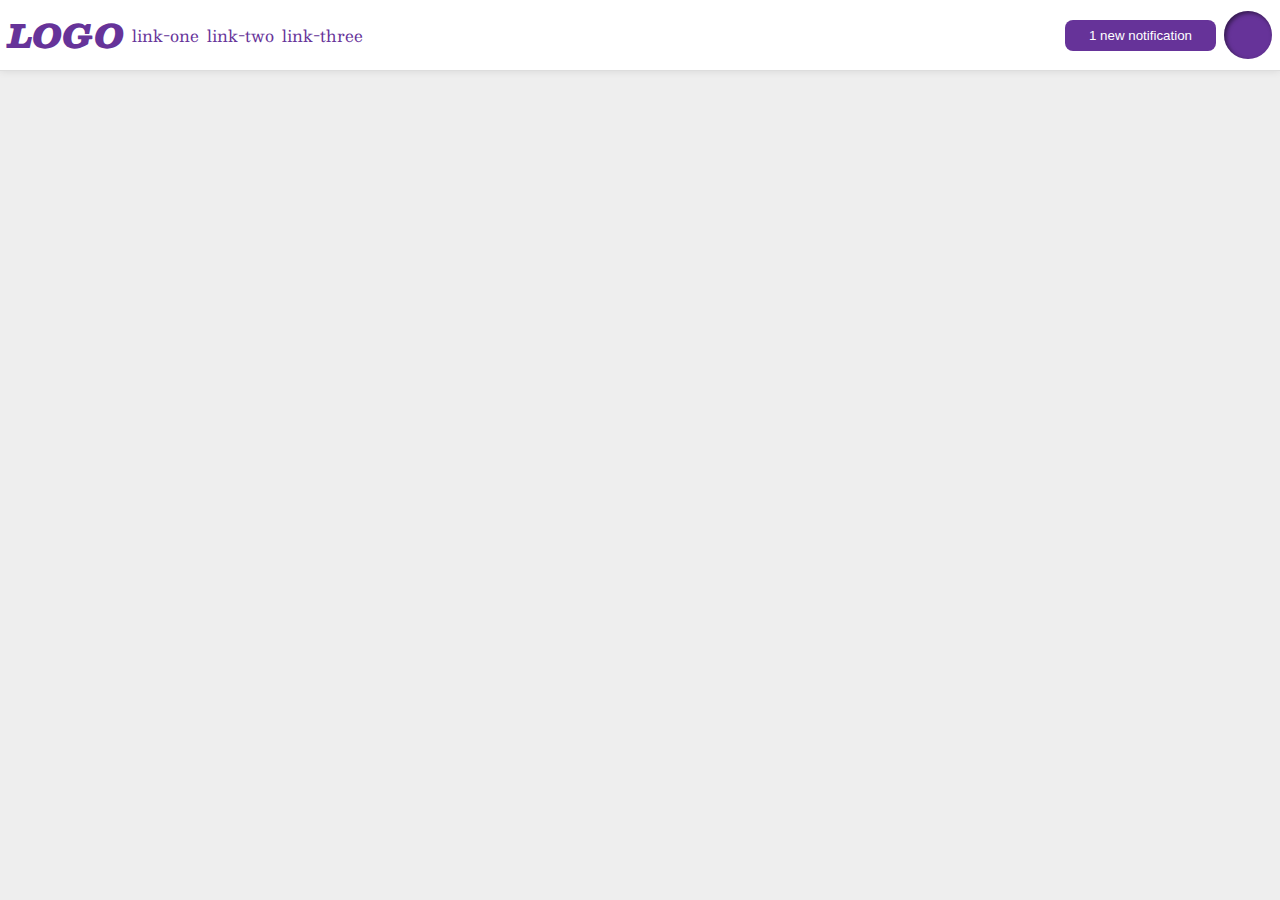
<file: flex/03-flex-header-2/index.html>
<!DOCTYPE html>
<html lang="en">
  <head>
    <meta charset="UTF-8">
    <meta http-equiv="X-UA-Compatible" content="IE=edge">
    <meta name="viewport" content="width=device-width, initial-scale=1.0">
    <title>Flex Header 2</title>
    <link rel="stylesheet" href="style.css">
  </head>
  <body>
    <div class="header">
      <section class="left">
        <div class="logo">
          LOGO
        </div>
        <ul class="links">
          <li><a href="https://google.com">link-one</a></li>
          <li><a href="https://google.com">link-two</a></li>
          <li><a href="https://google.com">link-three</a></li>
        </ul>
    </section>
    <section class="right">
        <button class="notifications">
          1 new notification
        </button>
        <div class="profile-image"></div>
      </div>
  </section>
  </body>
</html>
</file>
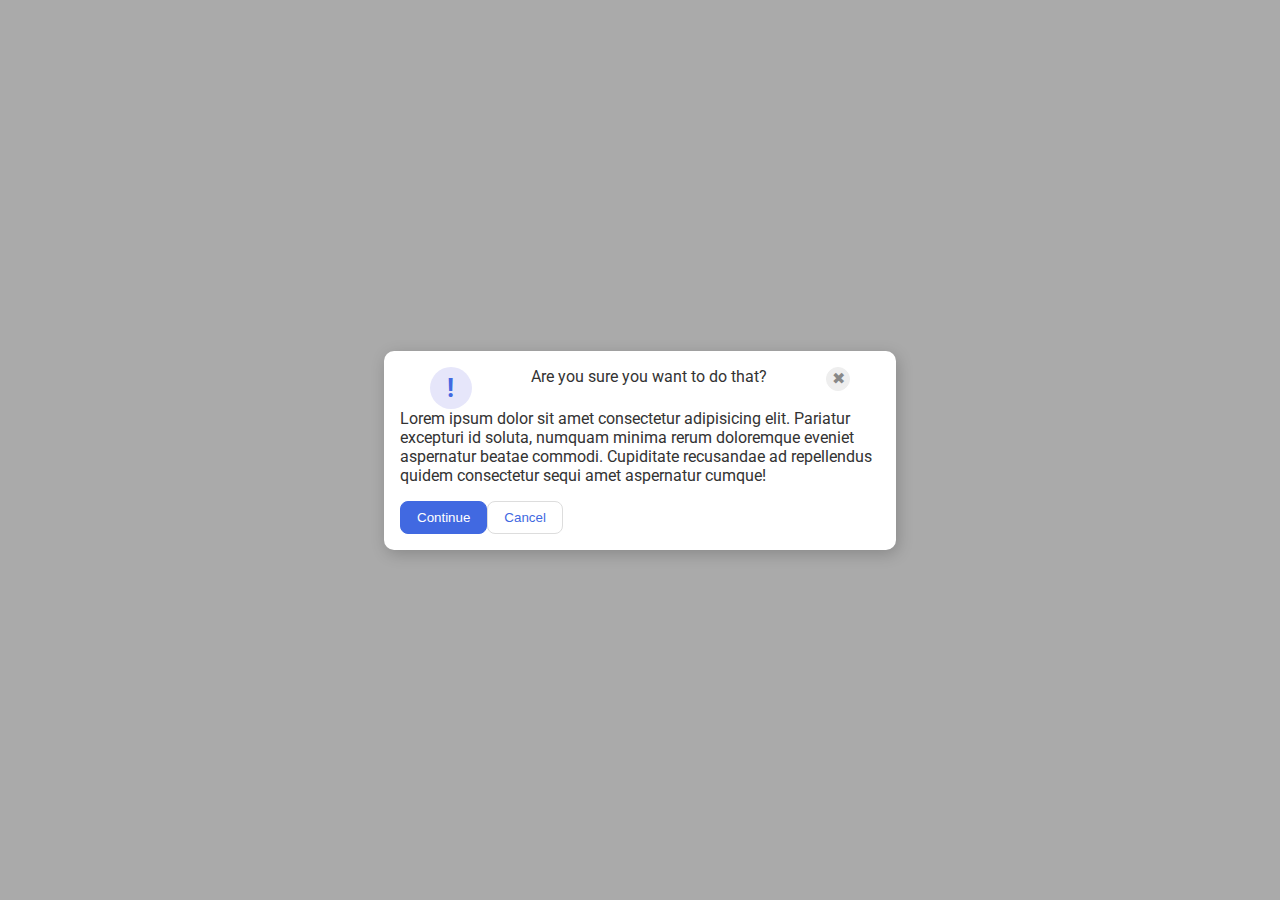
<file: flex/05-flex-modal/index.html>
<!DOCTYPE html>
<html lang="en">
  <head>
    <meta charset="UTF-8">
    <meta http-equiv="X-UA-Compatible" content="IE=edge">
    <meta name="viewport" content="width=device-width, initial-scale=1.0">
    <link rel="stylesheet" href="style.css">
    <title>Modal</title>
  </head>
  <body>
    <div class="modal">
      <header>
        <div class="icon">!</div>
        <div class="header">Are you sure you want to do that?</div>
        <button class="close-button">✖</button>
      </header>
      <section>
        <div class="text">Lorem ipsum dolor sit amet consectetur adipisicing elit. Pariatur excepturi id soluta, numquam minima rerum doloremque eveniet aspernatur beatae commodi. Cupiditate recusandae ad repellendus quidem consectetur sequi amet aspernatur cumque!</div>
        <button class="continue">Continue</button>
        <button class="cancel">Cancel</button>
      </section>
    </div>
  </body>
</html>
</file>
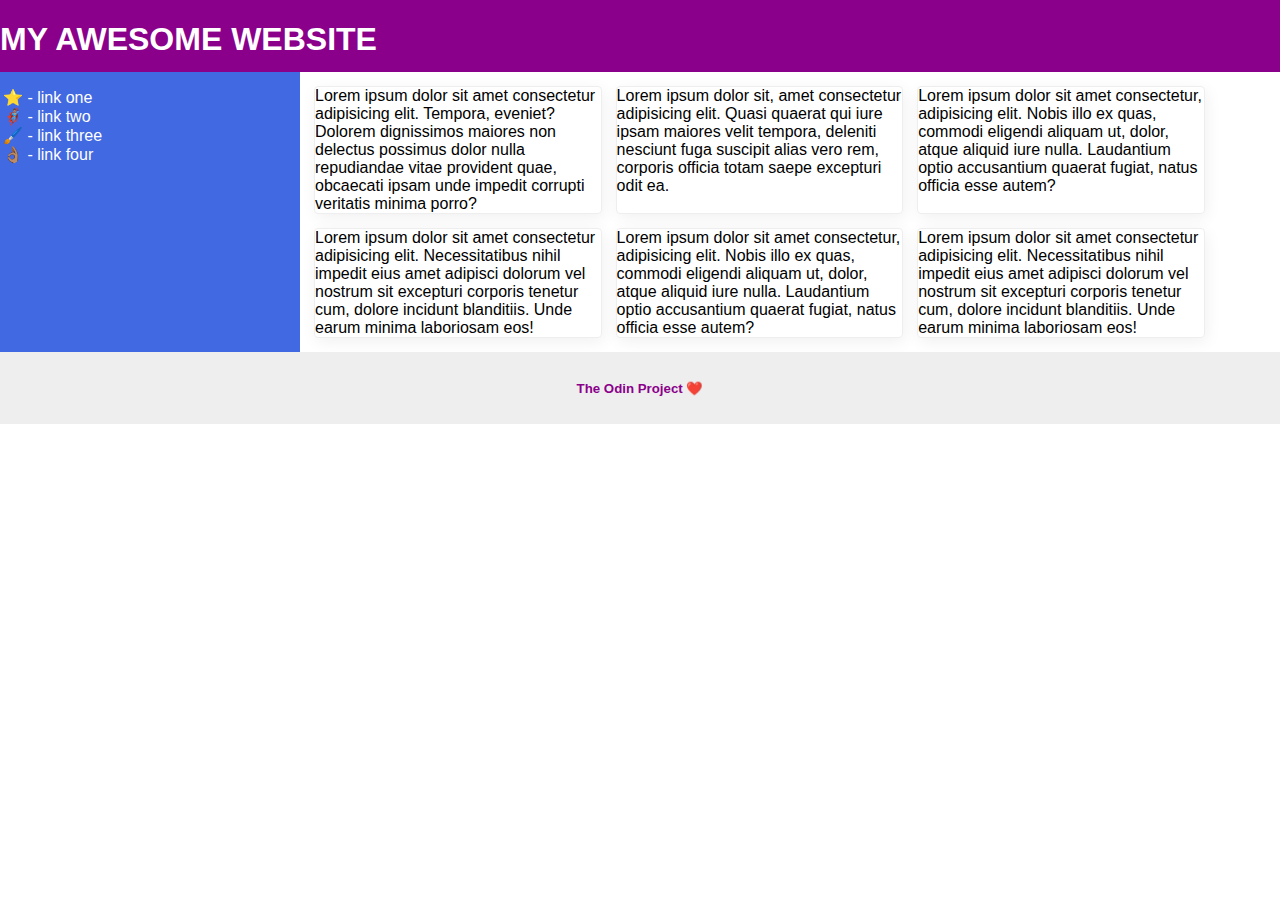
<file: flex/07-flex-layout-2/index.html>
<!DOCTYPE html>
<html lang="en">
  <head>
    <meta charset="UTF-8">
    <meta http-equiv="X-UA-Compatible" content="IE=edge">
    <meta name="viewport" content="width=device-width, initial-scale=1.0">
    <title>The Holy Grail</title>
    <link rel="stylesheet" href="style.css">
  </head>
  <body>
    <header class="header">
      <h1>MY AWESOME WEBSITE</h1>
    </header>
    
    <section class="bad-code">
      <nav class="sidebar">
        <ul>
          <li><a href="#">⭐ - link one</a></li>
          <li><a href="#">🦸🏽‍♂️ - link two</a></li>
          <li><a href="#">🖌️ - link three</a></li>
          <li><a href="#">👌🏽 - link four</a></li>
        </ul>
      </nav>
      <section class="main">
        <section class="card">Lorem ipsum dolor sit amet consectetur adipisicing elit. Tempora, eveniet? Dolorem dignissimos maiores non delectus possimus dolor nulla repudiandae vitae provident quae, obcaecati ipsam unde impedit corrupti veritatis minima porro?</section>
        <section class="card">Lorem ipsum dolor sit, amet consectetur adipisicing elit. Quasi quaerat qui iure ipsam maiores velit tempora, deleniti nesciunt fuga suscipit alias vero rem, corporis officia totam saepe excepturi odit ea.</section>
        <section class="card">Lorem ipsum dolor sit amet consectetur, adipisicing elit. Nobis illo ex quas, commodi eligendi aliquam ut, dolor, atque aliquid iure nulla. Laudantium optio accusantium quaerat fugiat, natus officia esse autem?</section>
        <section class="card">Lorem ipsum dolor sit amet consectetur adipisicing elit. Necessitatibus nihil impedit eius amet adipisci dolorum vel nostrum sit excepturi corporis tenetur cum, dolore incidunt blanditiis. Unde earum minima laboriosam eos!</section>
        <section class="card">Lorem ipsum dolor sit amet consectetur, adipisicing elit. Nobis illo ex quas, commodi eligendi aliquam ut, dolor, atque aliquid iure nulla. Laudantium optio accusantium quaerat fugiat, natus officia esse autem?</section>
        <section class="card">Lorem ipsum dolor sit amet consectetur adipisicing elit. Necessitatibus nihil impedit eius amet adipisci dolorum vel nostrum sit excepturi corporis tenetur cum, dolore incidunt blanditiis. Unde earum minima laboriosam eos!</section>
      </section>
  </section>

    <footer class="footer">
      <h5>The Odin Project ❤️</h5>
    </footer>
  </body>
</html>
</file>
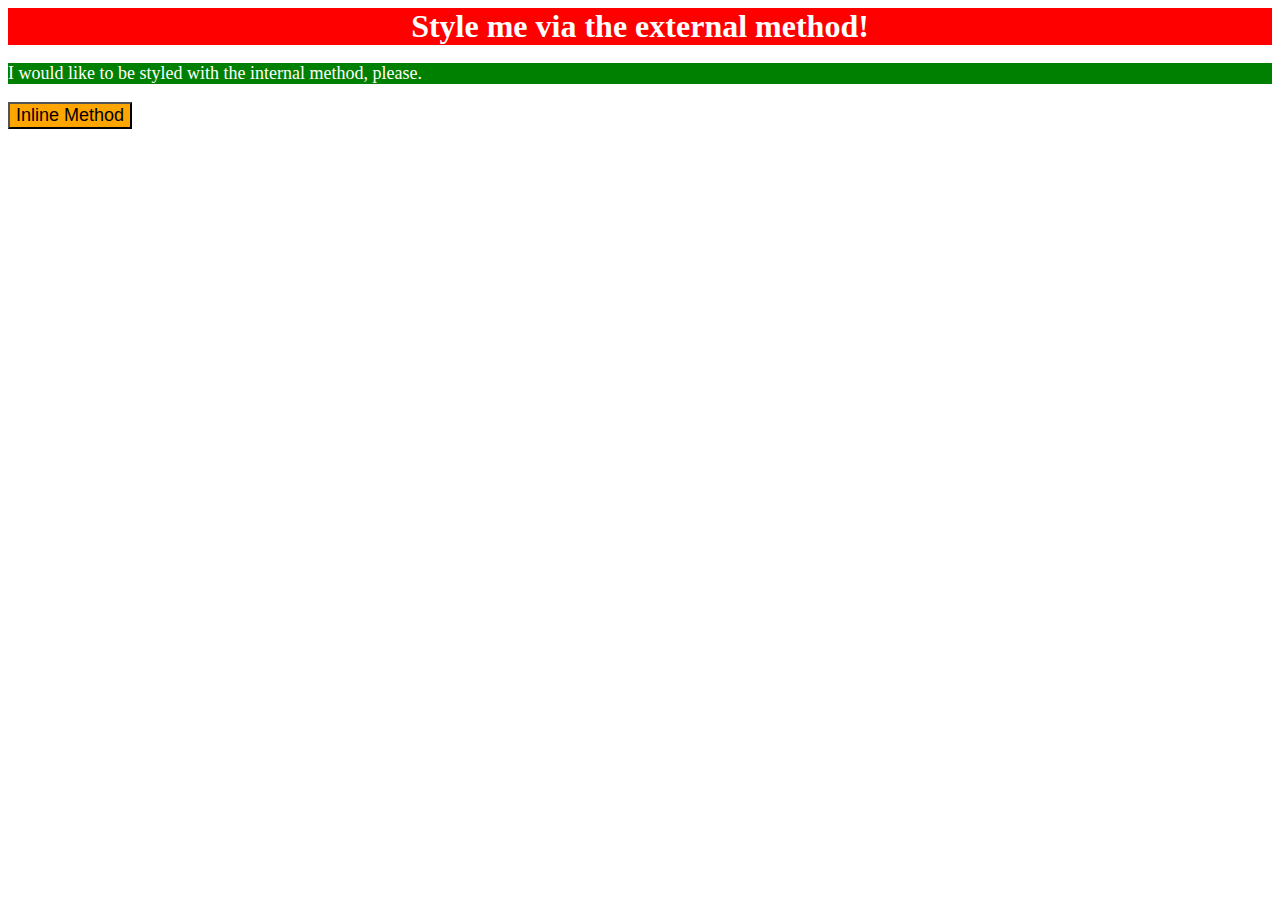
<file: foundations/01-css-methods/index.html>
<!DOCTYPE html>
<html lang="en">
  <head>
    <meta charset="UTF-8">
    <meta http-equiv="X-UA-Compatible" content="IE=edge">
    <meta name="viewport" content="width=device-width, initial-scale=1.0">
    <title>Methods for Adding CSS</title>
    <link rel="stylesheet" href="style.css">
    <style>
      /* paragraph style: a green background, white text, and a font size of 18px */
      p {
        background-color: green;
        color: white;
        font-size: 18px;;
      }
    </style>
  </head>
  <body>
    <div>Style me via the external method!</div>
    <p>I would like to be styled with the internal method, please.</p>
    <button style= "background-color: orange; font-size: 18px;">Inline Method</button>
    <!-- button style: an orange background and a font size of 18px -->
  </body>
</html>
</file>
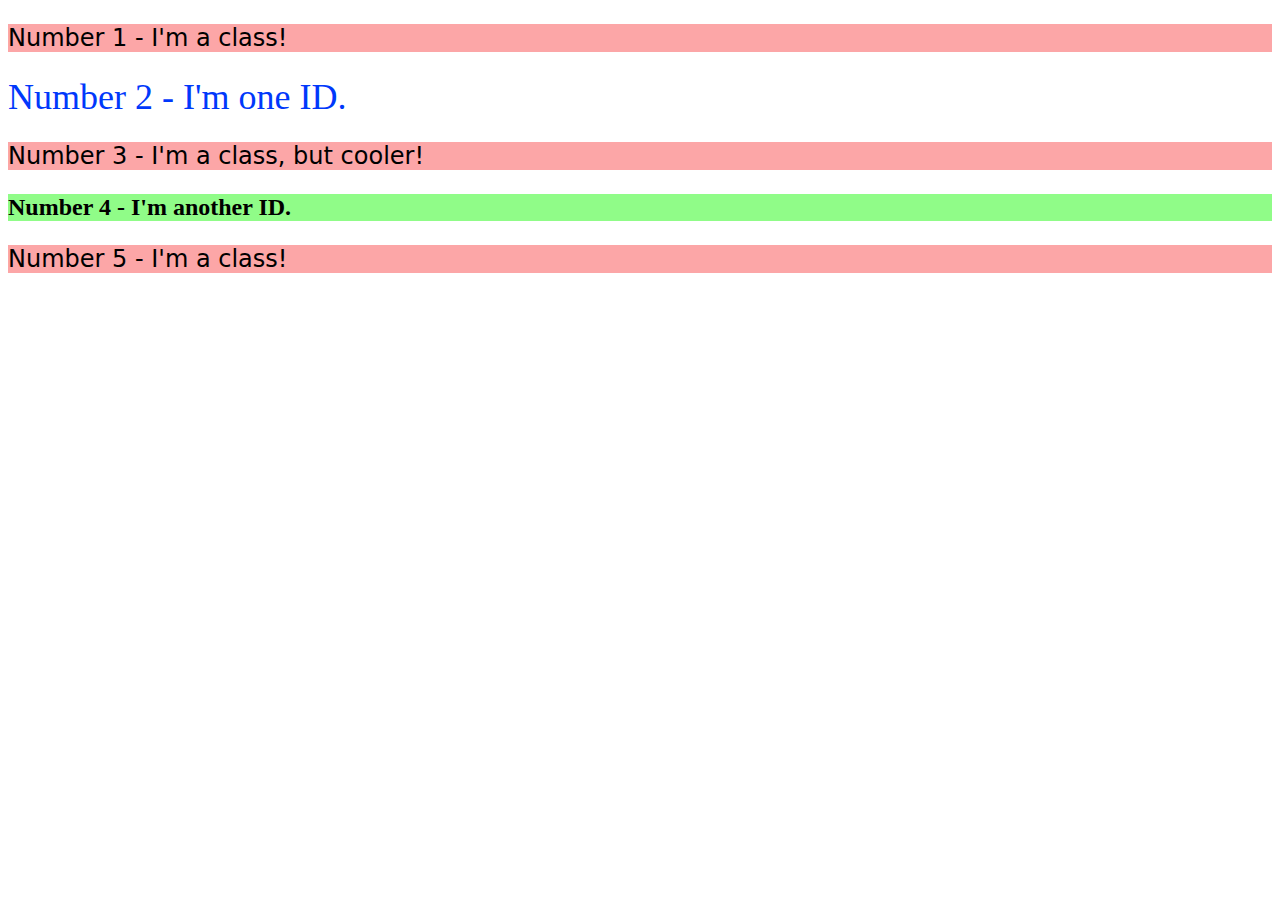
<file: foundations/02-class-id-selectors/index.html>
<!DOCTYPE html>
<html lang="en">
  <head>
    <meta charset="UTF-8">
    <meta http-equiv="X-UA-Compatible" content="IE=edge">
    <meta name="viewport" content="width=device-width, initial-scale=1.0">
    <title>Class and ID Selectors</title>
    <link rel="stylesheet" href="style.css">
  </head>
  <body>
    <p class="odd">Number 1 - I'm a class!</p>
    <div id="zebra">Number 2 - I'm one ID.</div>
    <p class="odd big">Number 3 - I'm a class, but cooler!</p>
    <div class="steven">Number 4 - I'm another ID.</div>
    <p class="odd">Number 5 - I'm a class!</p>
  </body>
</html>
</file>
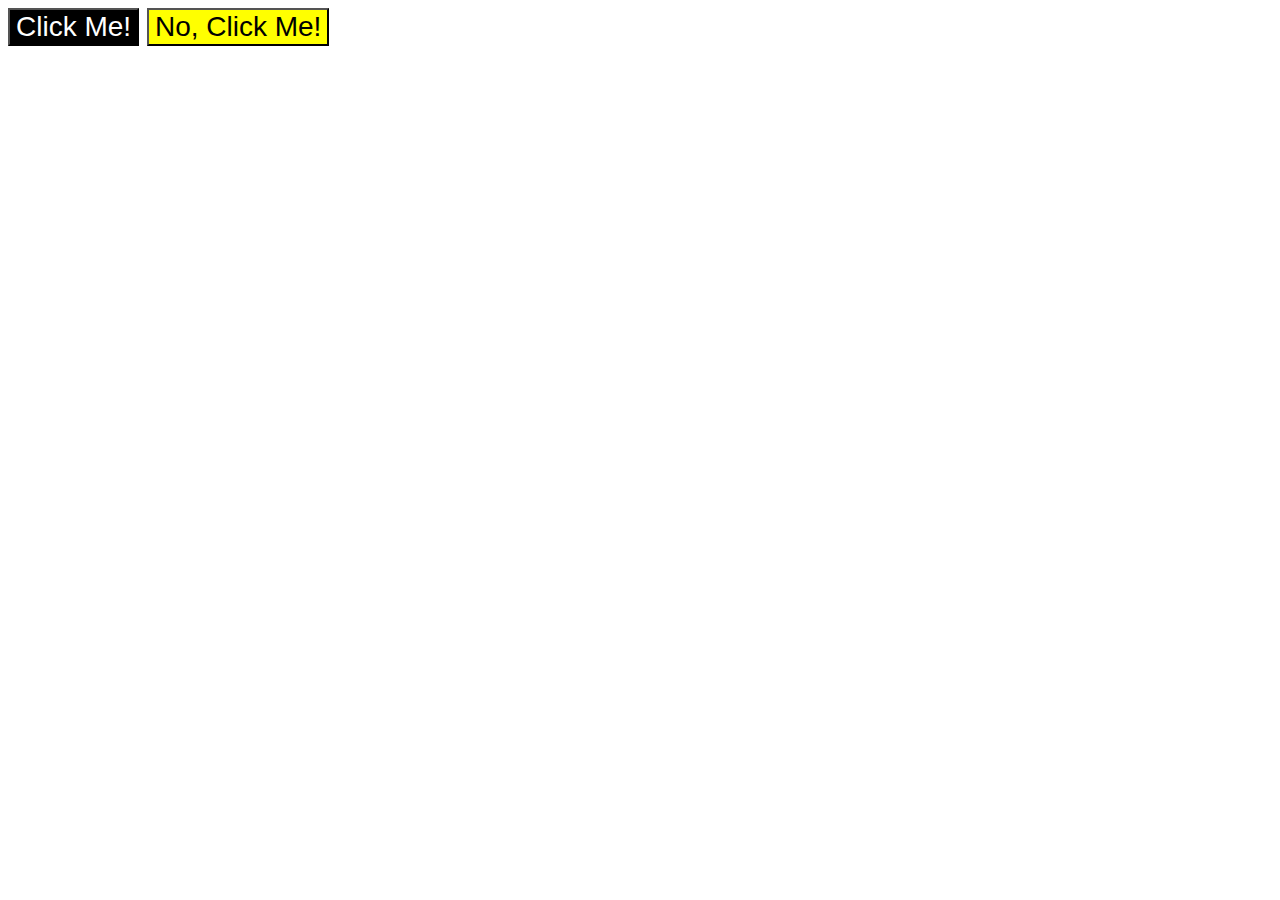
<file: foundations/03-grouping-selectors/index.html>
<!DOCTYPE html>
<html lang="en">
  <head>
    <meta charset="UTF-8">
    <meta http-equiv="X-UA-Compatible" content="IE=edge">
    <meta name="viewport" content="width=device-width, initial-scale=1.0">
    <title>Grouping Selectors</title>
    <link rel="stylesheet" href="style.css">
  </head>
  <body>
    <button class="frodo">Click Me!</button>
    <button class="sam">No, Click Me!</button>
  </body>
</html>
</file>
<file: flex/03-flex-header-2/style.css>
/* this is some magical font-importing.  
you'll learn about it later. */
@import url('https://fonts.googleapis.com/css2?family=Besley:ital,wght@0,400;1,900&display=swap');

body {
  margin: 0;
  background: #eee;
  font-family: Besley, serif;
}

.header {
  background: white;
  border-bottom: 1px solid #ddd;
  box-shadow: 0 0 8px rgba(0,0,0,.1);
  display: flex;
  align-items: center;
  justify-content: space-between;
  padding: 8px;
}

.profile-image {
  background: rebeccapurple;
  box-shadow: inset 2px 2px 4px rgba(0,0,0,.5);
  border-radius: 50%;
  width: 48px;
  height: 48px;
}

.logo {
  color: rebeccapurple;
  font-size: 32px;
  font-weight: 900;
  font-style: italic;
}

button {
  border: none;
  border-radius: 8px;
  background: rebeccapurple;
  color: white;
  padding: 8px 24px;
}

a {
  /* this removes the line under our links */
  text-decoration: none;
  color: rebeccapurple;
}

ul {
  list-style-type: none;
  display: flex;
  gap: 8px;
  margin: 0;
  padding: 0;
}

section {
  display: flex;
  align-items: center;
  gap: 8px;
}
</file>
<file: flex/05-flex-modal/style.css>
@import url('https://fonts.googleapis.com/css2?family=Roboto:wght@400;700&display=swap');

html, body {
  height: 100%;
}

body {
  font-family: Roboto, sans-serif;
  margin: 0;
  background: #aaa;
  color: #333;
  /* I'll give you this one for free lol */
  display: flex;
  align-items: center;
  justify-content: center;
}

.modal {
  background: white;
  width: 480px;
  border-radius: 10px;
  box-shadow: 2px 4px 16px rgba(0,0,0,.2);
  display: flex;
  flex-direction: column;
  padding: 16px;
}

.icon {
  color: royalblue;
  font-size: 26px;
  font-weight: 700;
  background: lavender;
  width: 42px;
  height: 42px;
  border-radius: 50%;
  display: flex;
  align-items: center;
  justify-content: center;
}

.close-button {
  background: #eee;
  border-radius: 50%;
  color: #888;
  font-weight: 400;
  font-size: 16px;
  height: 24px;
  width: 24px;
  display: flex;
  align-items: center;
  justify-content: center;
  border: 1px solid #eee;
  padding: 0;
}

button {
  cursor: pointer;
  padding: 8px 16px;
  border-radius: 8px;
}

button.continue {
  background: royalblue;
  border: 1px solid royalblue;
  color: white;
}

button.cancel {
  background: white;
  border: 1px solid #ddd;
  color: royalblue;
}

header {
  display: flex;
  justify-content: space-around;
}

section {
  display: flex;
  flex-wrap: wrap;
}

.text {
  display: flex;
  padding-bottom: 16px;
  justify-content: center;

}
</file>
<file: flex/07-flex-layout-2/style.css>
body {
  font-family: -apple-system, BlinkMacSystemFont, 'Segoe UI', Roboto, Oxygen, Ubuntu, Cantarell, 'Open Sans', 'Helvetica Neue', sans-serif;
  margin: 0;
  min-height: 100vh;
  display: flex;
  flex-direction: column;
}

.header {
  height: 72px;
  background: darkmagenta;
  color: white;
}

.footer {
  height: 72px;
  background: #eee;
  color: darkmagenta;
  display: flex;
  justify-content: center;
  align-items: center;
}

.sidebar {
  width: 300px;
  background: royalblue;
  box-sizing: border-box;
  display: flex;
}

.card {
  border: 1px solid #eee;
  box-shadow: 2px 4px 16px rgba(0,0,0,.06);
  border-radius: 4px;
  flex-basis: 30%;
}

.main {
  display: flex;
  gap: 14px;
  flex: 1;
  flex-wrap: wrap;
  padding: 14px;
}

.bad-code {
  display: flex;
}

a {
  color: white;
  text-decoration: none;
}

li {
  list-style-type: none;
}

ul {
  padding-left: 3px;
}
</file>
<file: foundations/01-css-methods/style.css>
/* div: a red background, white text, a font size of 32px, center aligned, and bold */
div {
    background-color: red;
    color: white;
    font-size: 32px;
    font-weight: bold;
    text-align: center;
}
</file>
<file: foundations/02-class-id-selectors/style.css>
/* * **All odd numbered elements**: a light red/pink background, and a list of fonts containing `Verdana` and `DejaVu Sans` with `sans-serif` as a fallback
* **The second element**: blue text and a font size of 36px
* **The third element**: in addition to the styles for all odd numbered elements, add a font size of 24px
* **The fourth element**: a light green background, a font size of 24px, and bold */

.odd {
    background-color: rgb(252, 166, 167);
    font-family: Verdana, "DejaVu Sans", sans-serif;
}

#zebra {
    color: rgb(0, 56, 251);
    font-size: 36px;

}

.odd,
.big {
    font-size: 24px;
}

.steven {
    background-color: rgb(144, 252, 136);
    font-size: 24px;
    font-weight: bold;
}
</file>
<file: foundations/03-grouping-selectors/style.css>
/* - **The first element**: a black background and white text
- **The second element**: a yellow background
- **Both elements**: a font size of 28px and a list of fonts containing `Helvetica` and `Times New Roman`, with `sans-serif` as a fallback */

* {
    font-family: Helvetica, "Times New Roman", sans-serif;
    font-size: 28px;
}

.frodo {
    background-color: black;
    color: white;
}

.sam {
    background-color: yellow;
}
</file>
